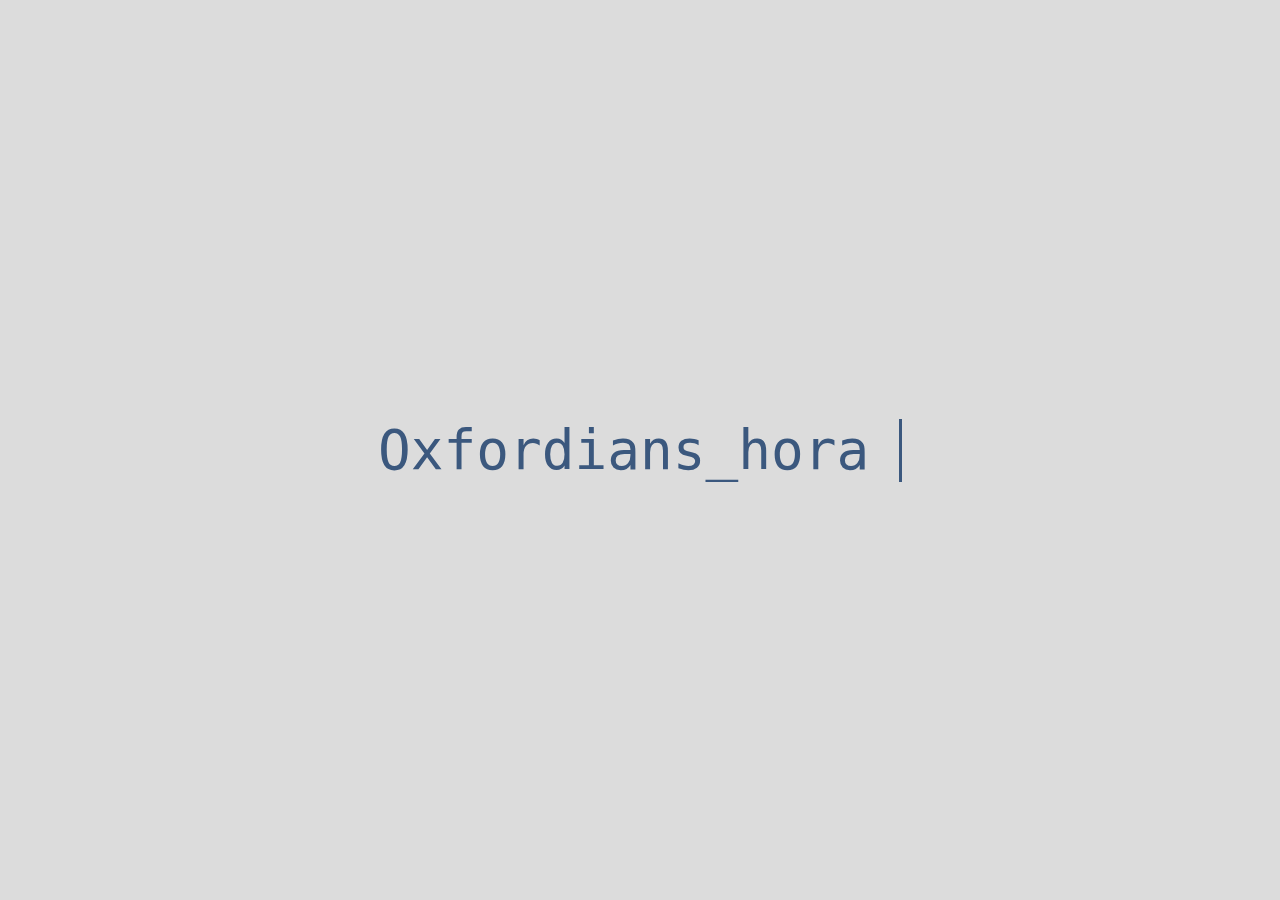
<file: blog.html>
<!DOCTYPE html>
<html lang="en">
<head>
    <meta charset="UTF-8">
    <title>Blogs</title>
    <link rel="stylesheet" href="blog.css">
    <script type="text/javascript" src="java.js"></script>
</head>
<body>
    <div class="containerlmao">

        <section class="section section1">
            <div class="wrapper">
                <div class="typing-demo">Oxfordians_hora</div>
              </div>
        </section>


        <section class="section section1"><h1>Go to school kids it makes you better at PVP</h1></section>
        <section class="section section1"><h1>Expect disappointment and you'll never get disappointed</h1></section>
        <section class="section section1"><h1>One day we will look back at where we started and be amazed by how far we have come.</h1></section>
        <section class="section section1"><h1>Now leave me alone... Bye!?</h1></section>
    </div>
</body>
</html>
</file>
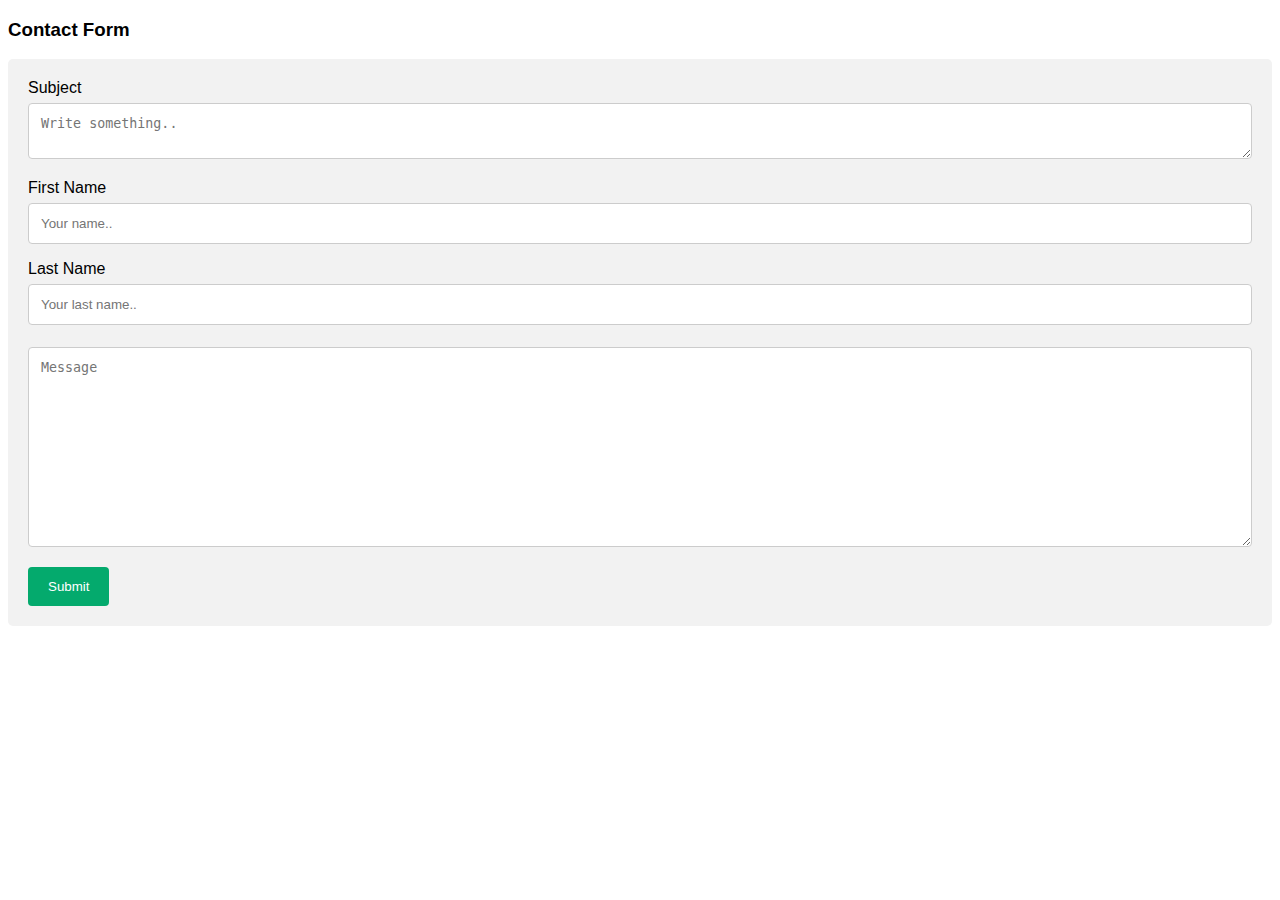
<file: contacts.html>
<!DOCTYPE html>
<html>
<head>
    <title>Contact Form</title>
<meta name="viewport" content="width=device-width, initial-scale=1">
<style>
body {font-family: Arial, Helvetica, sans-serif;}
* {box-sizing: border-box;}

input[type=text], select, textarea {
  width: 100%;
  padding: 12px;
  border: 1px solid #ccc;
  border-radius: 4px;
  box-sizing: border-box;
  margin-top: 6px;
  margin-bottom: 16px;
  resize: vertical;
}

input[type=submit] {
  background-color: #04AA6D;
  color: white;
  padding: 12px 20px;
  border: none;
  border-radius: 4px;
  cursor: pointer;
}

input[type=submit]:hover {
  background-color: #45a049;
}

.container {
  border-radius: 5px;
  background-color: #f2f2f2;
  padding: 20px;
}
</style>
</head>
<body>

<h3>Contact Form</h3>

<div class="container">
  <form action="https://formspree.io/f/xayzvvlk" method="post">
    

    <label for="Subject">Subject</label>
    <textarea id="Subject" name="Subject" placeholder="Write something.."></textarea>


    <label for="fname">First Name</label>
    <input type="text" id="fname" name="Firstname" placeholder="Your name.." required>

    <label for="lname">Last Name</label>
    <input type="text" id="lname" name="Lastname" placeholder="Your last name.." requiredy>

    <textarea name="Message" placeholder="Message" style="height:200px" required></textarea>

    <input type="submit" value="Submit">
  </form>
</div>

</body>
</html>
</file>
<file: blog.css>
* {
    margin: 0;
    padding: 0;
    box-sizing: border-box;
}

.containerlmao {
    scroll-snap-type: y mandatory;
    overflow-y: scroll;
    height: 100vh;
}

.section {
    height: 100vh;
    scroll-snap-align: start;
}

.section1{
    display: flex;
    justify-content: center;
    align-items: center;
    background-color:gainsboro;
}

h1{
  font-family: 'Franklin Gothic Medium', 'Arial Narrow', Arial, sans-serif;
    font-size: 40px;
    font-weight: 500;
    max-width: 80%;
    text-align: center;
}


/* Typing Text Animation */
  .wrapper {
    display: grid;
    place-items: center;
  }
  
  .typing-demo {
    width: 16ch;
    animation: typing 3s steps(16) infinite, blink .5s step-end infinite alternate ;
    white-space: nowrap;
    overflow: hidden;
    border-right: 3px solid;
    font-family: monospace, 'Gill Sans', 'Gill Sans MT', Calibri, 'Trebuchet MS', sans-serif; color: #3b587e;
    font-size: 3.4em;
  }

  @keyframes typing {
    from {
      width: 0
    }
  }
      
  @keyframes blink {
    50% {
      border-color: transparent
    }
  }
  

  
.containerlmao::-webkit-scrollbar {
    width: 0.2em;
    background-color: #111;
}

.containerlmao::-webkit-scrollbar-thumb {
    background-color: #000000;
}

.containerlmao::-webkit-scrollbar-thumb:hover {
    background-color: #555;
}
</file>
